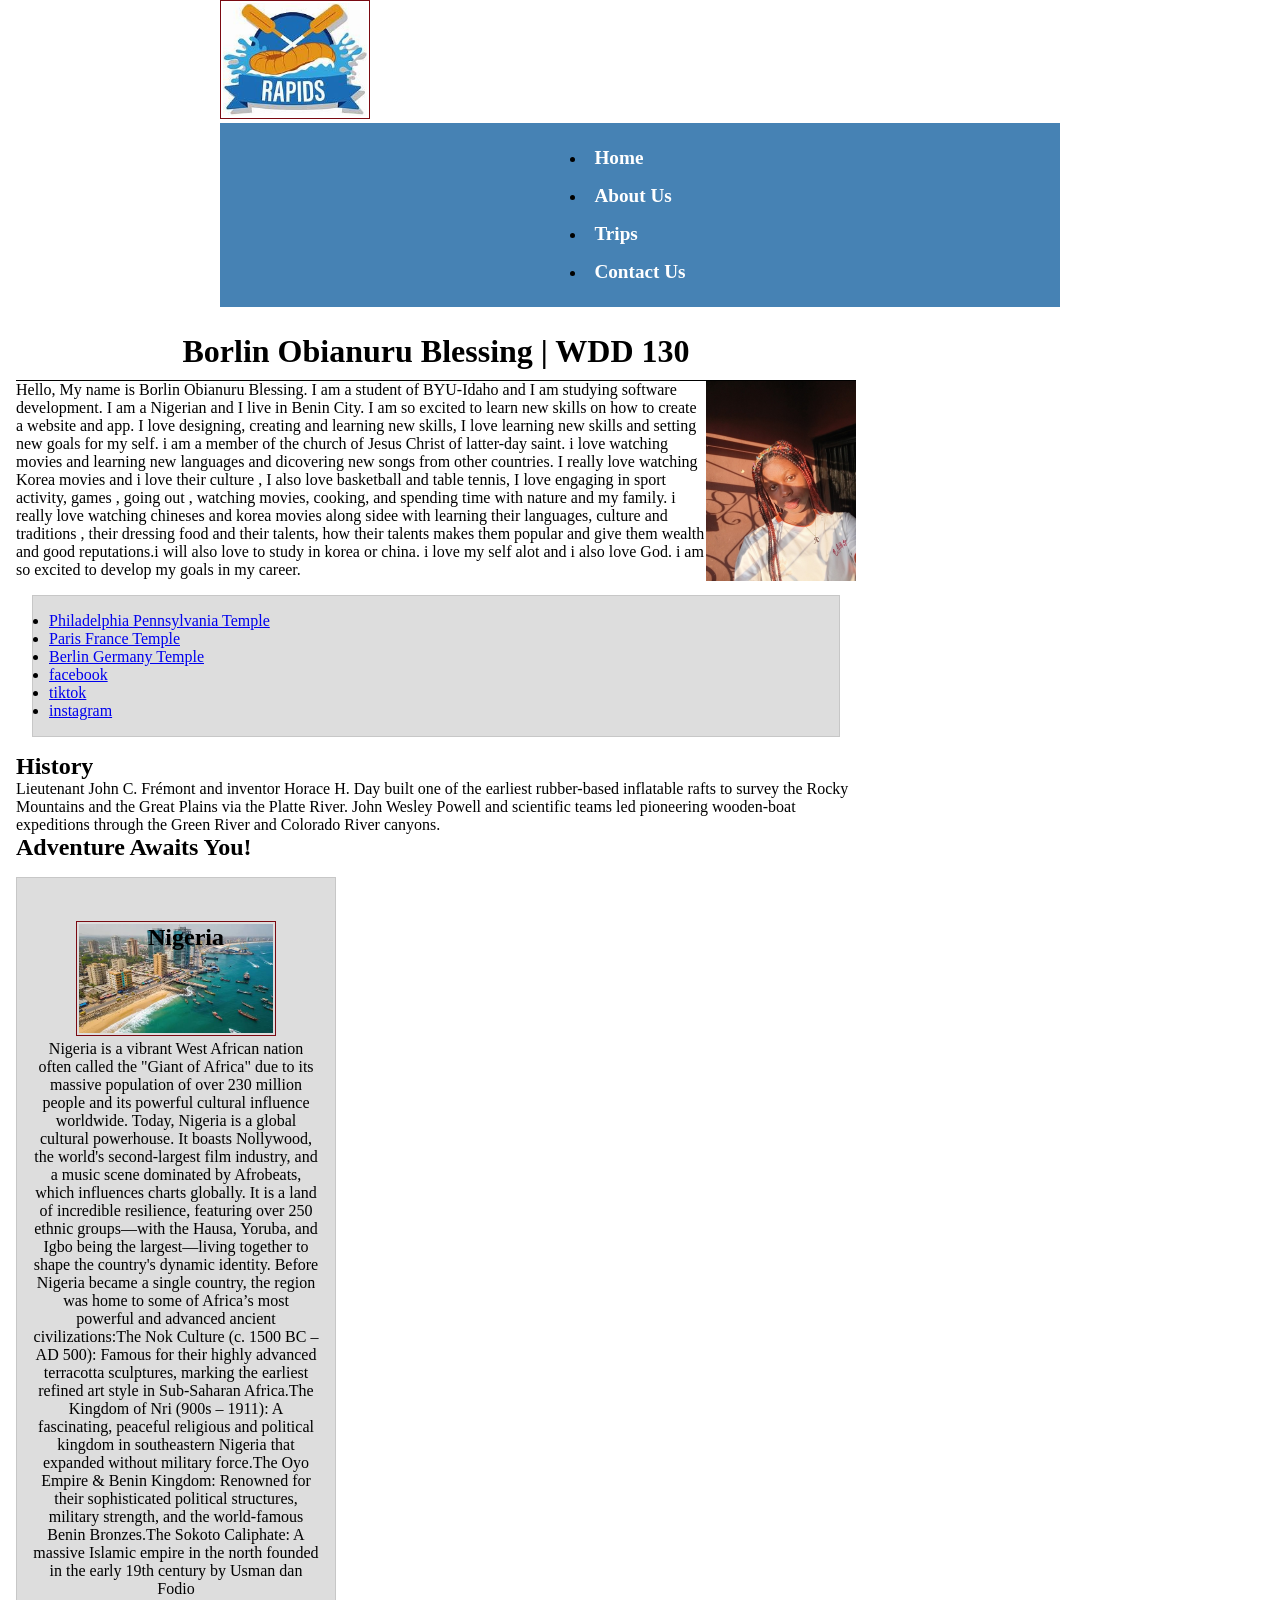
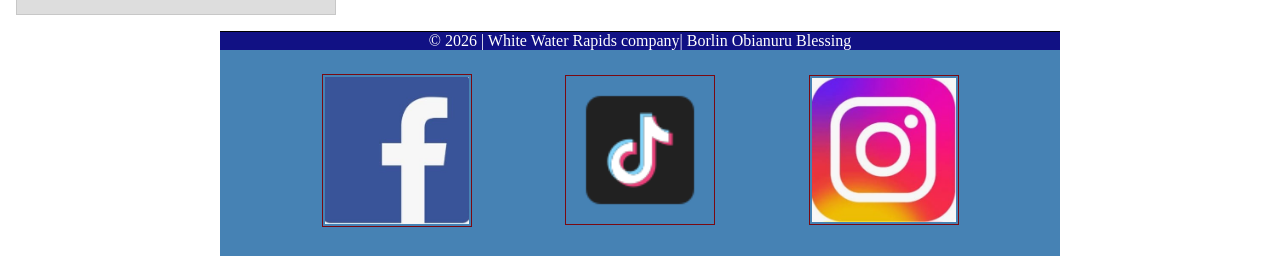
<file: index.html>
<!DOCTYPE html>
<html lang="en-US">

<head>
    <meta charset="UTF-8">
    <meta name="viewport" content="width=device-width,initial-scale=1.0">
    <meta name="description"
      content="We are ready to make your day fun and exciting as we play together too have unforgetable memeories of life.">
    <meta name="author" content="Borlin Obianuru Blessing">
    <title> About Us | White Water Rapids </title>
    <link rel="stylesheet" href="styles/styles.css">
</head>

<body>
    <header>
        <img src="wwr/images/logo.png" alt="White water rafting logo">
        <nav>
            <ul>

                <li><a href="index.html">Home</a></li>
                <li><a href="about.html">About Us</a></li>
                <li><a href="trips.html">Trips</a></li>
                <li><a href="contact.html">Contact Us</a></li>
            </ul>

        </nav>
    </header>

    <main>
        <h1 class="name"> Borlin Obianuru Blessing | WDD 130 </h1>
        <img src="week01/images/profile.png" alt="Hello, my name is Borlin Obianuru Blessing"
          width="200">
        <p>

            Hello, My name is Borlin Obianuru Blessing. I am a student of BYU-Idaho and I am
            studying
            software development. I am a Nigerian and I live in Benin City.
            I am so excited to learn new skills on how to create a website and app. I
            love designing, creating and learning new skills, I love learning new skills
            and setting
            new goals for my self. i am a member of the church of Jesus Christ of
            latter-day saint.
            i love watching movies and learning new languages and dicovering new songs from other
            countries. I really love watching Korea movies and i love their culture , I also love
            basketball and table tennis, I love engaging in sport activity, games , going out ,
            watching movies, cooking, and spending time with nature and my family.
            i really love watching chineses and korea movies along sidee with learning their
            languages, culture and traditions , their dressing
            food and their talents, how their talents makes them popular and give them
            wealth and
            good reputations.i will also love
            to study in korea or china. i love my self alot and i also love God. i am so excited to
            develop my goals in my career.
        </p>

        <ul class="box">
            <li><a href="https://www.churchofjesuschrist.org/temples/details/philadelphia-pennsylvania-temple"
                  target="_blank" rel="noopener">Philadelphia Pennsylvania Temple</a></li>
            <li><a href="https://www.churchofjesuschrist.org/temples/details/paris-france-temple"
                  target="_blank" rel="noopener">Paris France Temple</a></li>
            <li><a href="https://www.churchofjesuschrist.org/temples/details/berlin-germany-temple"
                  target="_blank" rel="noopener">Berlin Germany Temple</a></li>
            <li><a href="https://www.facebook.com/share/1LGjzkQ7Kg/" target="_blank"
                  rel="noopener">facebook</a></li>
            <li><a href="https://www.tiktok.com/@real_blexxy?_r=1&_t=ZS-9A5VB0BOh9g" target="_blank"
                  rel="noopener"> tiktok</a></li>
            <li><a href="https://www.instagram.com/real.blexxy?stkn=bHQwc2FraGtvbHV5"
                  target="_blank" rel="noopener"> instagram</a></li>

        </ul>
        <section>
            <h2> History </h2>
            <p>
                Lieutenant John C. Frémont and inventor Horace H. Day built one of the earliest
                rubber-based
                inflatable rafts to survey the Rocky Mountains and the Great Plains via the Platte
                River.
                John Wesley Powell and scientific teams led pioneering wooden-boat expeditions
                through the Green
                River and Colorado River canyons.
            </p>
        </section>
        <section>
            <h2>Adventure Awaits You!</h2>
        </section>

    </main>
    <aside class="box">

        <h2>Nigeria</h2>
        <img src="images/nigeria.jpg" alt="Nigeria landscape">
        <p>
            Nigeria is a vibrant West African nation often called the "Giant of Africa" due to its
            massive
            population of over 230 million people and its powerful cultural influence worldwide.
            Today, Nigeria is a global cultural powerhouse. It boasts Nollywood, the world's
            second-largest film
            industry, and a music scene dominated by Afrobeats, which influences charts globally. It
            is a land
            of incredible resilience, featuring over 250 ethnic groups—with the Hausa, Yoruba, and
            Igbo being
            the largest—living together to shape the country's dynamic identity.
            Before Nigeria became a single country, the region was home to some of Africa’s most
            powerful and
            advanced ancient civilizations:The Nok Culture (c. 1500 BC – AD 500): Famous for their
            highly
            advanced terracotta sculptures, marking the earliest refined art style in Sub-Saharan
            Africa.The
            Kingdom of Nri (900s – 1911): A fascinating, peaceful religious and political kingdom in
            southeastern Nigeria that expanded without military force.The Oyo Empire & Benin
            Kingdom: Renowned
            for their sophisticated political structures, military strength, and the world-famous
            Benin
            Bronzes.The Sokoto Caliphate: A massive Islamic empire in the north founded in the early
            19th
            century by Usman dan Fodio
        </p>
    </aside>


    <footer>

        <p>&copy; 2026 | White Water Rapids company| Borlin Obianuru Blessing

        </p>
        <nav class="socialmedia">
            <a href="https://www.facebook.com/share/1LGjzkQ7Kg/">
                <img src="wwr/images/facebook.jpg" alt="Facebook logo">
            </a>
            <a href="https://www.tiktok.com/@real_blexxy?_r=1&_t=ZS-9A5VB0BOh9g">
                <img src="wwr/images/tiktok.jpg" alt="tiktok logo">
            </a>
            <a href="https://www.instagram.com/real.blexxy?stkn=bHQwc2FraGtvbHV5">
                <img src="wwr/images/instagram.jpg" alt="Instagram logo">
            </a>
        </nav>
    </footer>


</body>

</html>
</file>
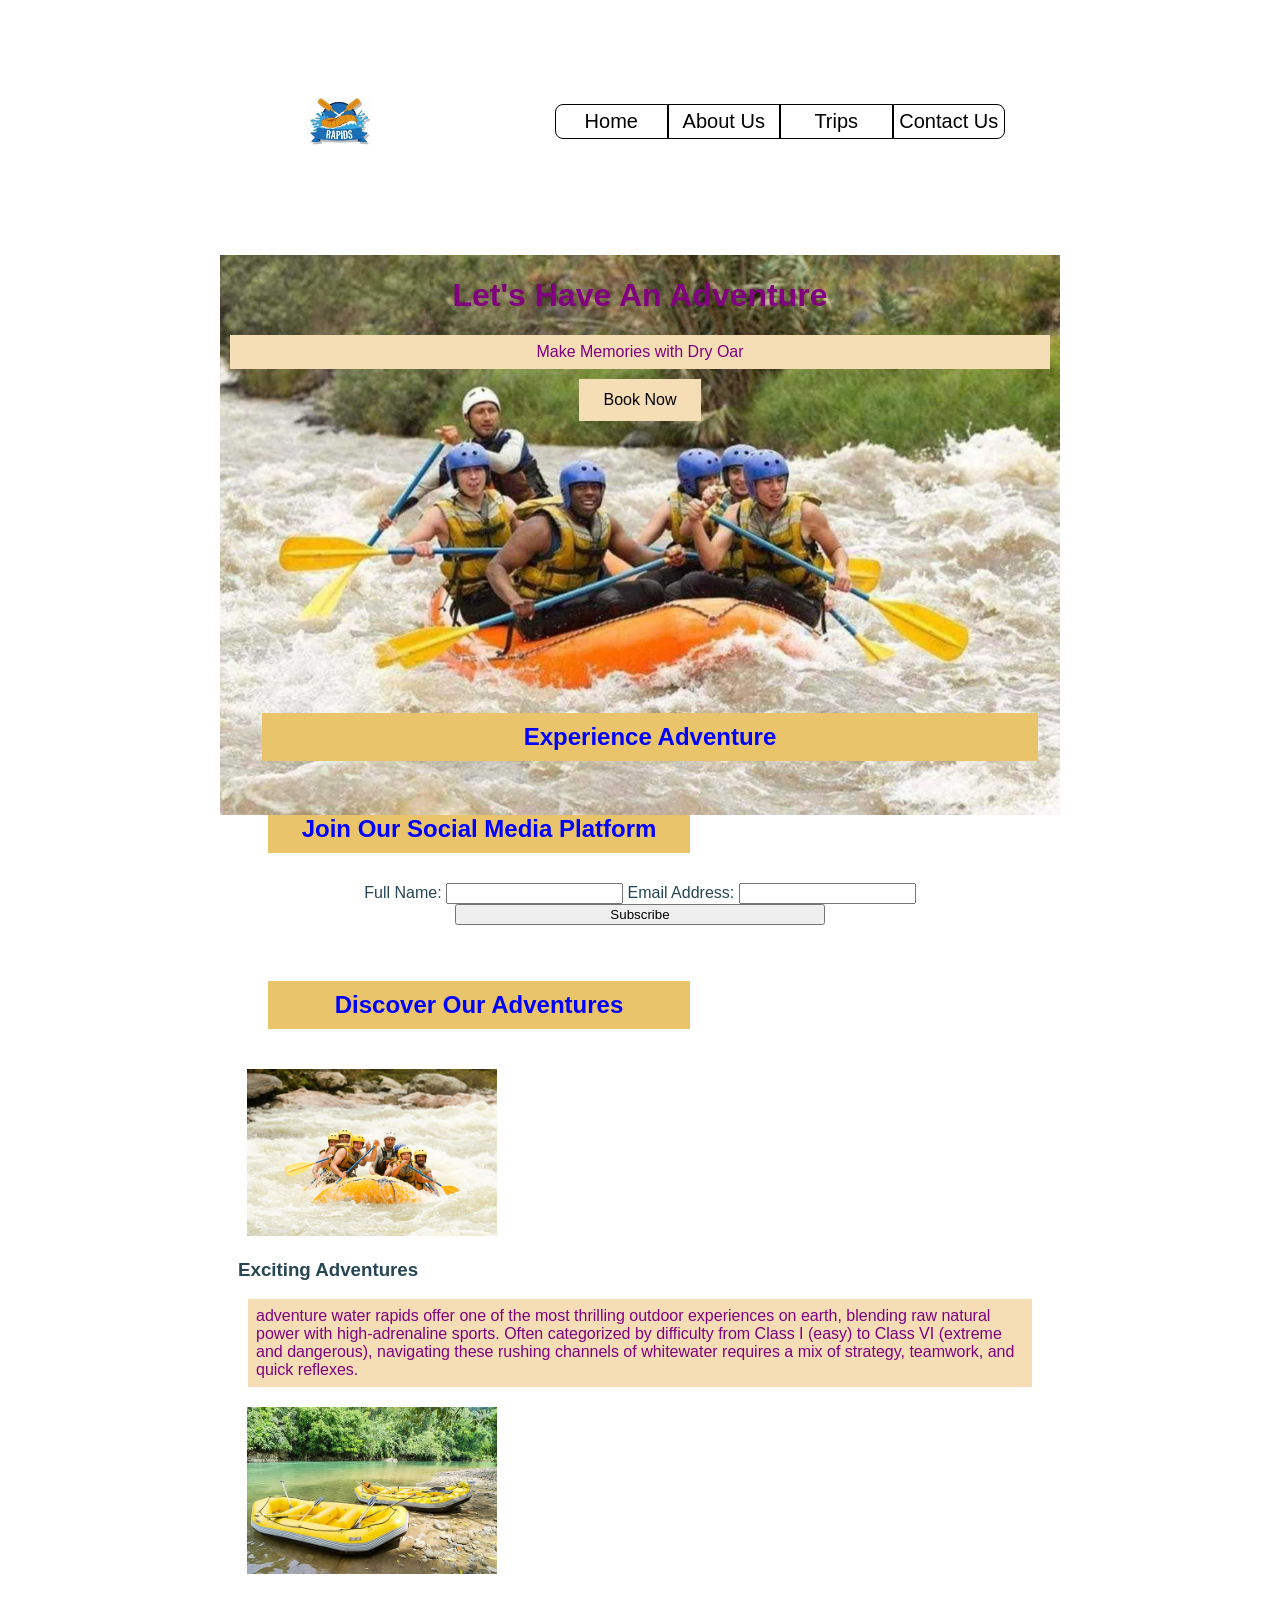
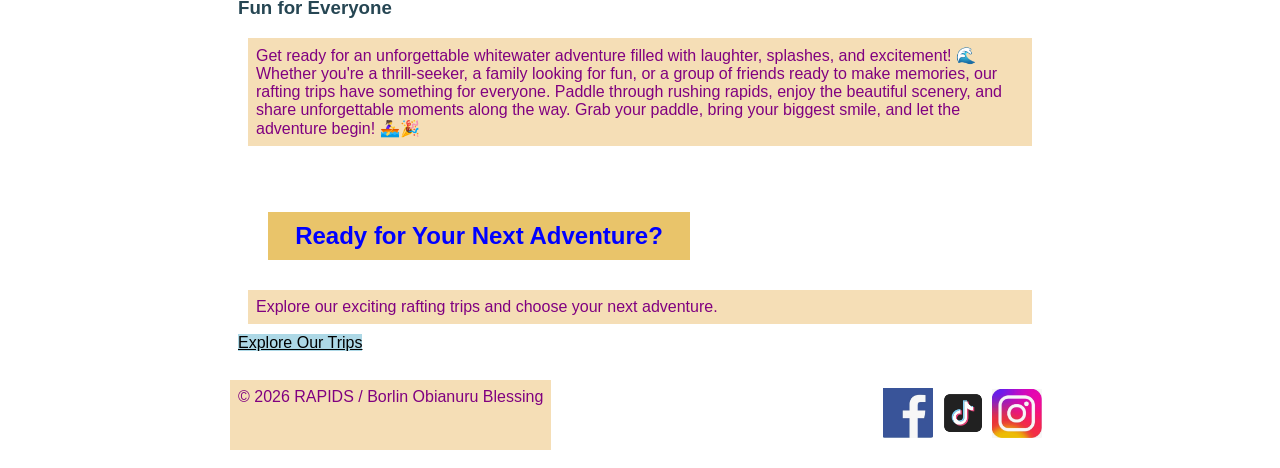
<file: wwr/index.html>
<!DOCTYPE html>
<html lang="en">

<head>
    <meta charset="UTF-8">
    <meta name="viewport" content="width=device-width, initial-scale=1.0">
    <meta name="description" content="Enjoy exciting white water rafting adventures with us.">
    <title>Home | White Water Rafting Home Page</title>
    <link rel="stylesheet" href="styles/rafting.css">
</head>

<body>
    <header>
        <img src="images/logo.png" alt=" hero logo">
        <nav>
            <ul>
                <li><a href="index.html">Home</a></li>
                <li><a href="about.html">About Us</a></li>
                <li><a href="trips.html">Trips</a></li>
                <li><a href="contact.html">Contact Us</a></li>
            </ul>
        </nav>
    </header>
    <main>
        <div class="hero">
            <img src="images/hero1.jpeg" alt="adventure waterscape">
            <div class="hero-text">
                <h1>Let's Have An Adventure</h1>
                <p>Make Memories with Dry Oar</p>
                <a href="trips.html" class="button">Book Now</a>
                <h2>Experience Adventure</h2>
            </div>
        </div>
        <section class="newsletter">
            <h2>Join Our Social Media Platform</h2>
            <form>
                <label for="name">Full Name:</label>
                <input type="text" id="name" name="name" required>
                <label for="email">Email Address:</label>
                <input type="email" id="email" name="email" required>
                <button type="submit">Subscribe</button>
            </form>
        </section>
        <section class="adventure">
            <h2>Discover Our Adventures</h2>
            <div class="grid">
                <div>
                    <img src="images/picture2.jpeg" alt="rapids">
                    <h3>Exciting Adventures</h3>
                    <p>adventure water rapids offer one of the most thrilling outdoor experiences on
                        earth, blending raw
                        natural power with high-adrenaline sports. Often categorized by difficulty
                        from Class I (easy) to
                        Class VI (extreme and dangerous), navigating these rushing channels of
                        whitewater requires a mix of
                        strategy, teamwork, and quick reflexes.</p>
                </div>
                <div>
                    <img src="images/picture3.jpeg" al="rafting boat">
                    <h3>Fun for Everyone</h3>
                    <p>Get ready for an unforgettable whitewater adventure filled with laughter,
                        splashes, and excitement!
                        🌊 Whether you're a thrill-seeker, a family looking for fun, or a group of
                        friends ready to make
                        memories, our rafting trips have something for everyone. Paddle through
                        rushing rapids, enjoy the
                        beautiful scenery, and share unforgettable moments along the way. Grab your
                        paddle, bring your
                        biggest smile, and let the adventure begin! 🚣‍♀️🎉</p>
                </div>
            </div>
        </section>
        <section class="trips">
            <h2>Ready for Your Next Adventure?</h2>
            <p>Explore our exciting rafting trips and choose your next adventure.</p>
            <a href="trips.html">Explore Our Trips</a>
        </section>
    </main>
    <footer>
        <p>&copy; 2026 RAPIDS / Borlin Obianuru Blessing</p>
        <nav class="socialmedia">
            <a href="https://www.facebook.com/share/1LGjzkQ7Kg/">
                <img src="images/facebook.jpg" alt="Facebook logo ">
            </a>
            <a href="https://www.tiktok.com/@real_blexxy?_r=1&_t=ZS-9A5VB0BOh9g">
                <img src="images/tiktok.jpg" alt="Tiktok logo">
            </a>
            <a href="https://www.instagram.com/real.blexxy?stkn=bHQwc2FraGtvbHV5">
                <img src="images/instagram.jpg" alt="Instagram logo">
            </a>
        </nav>
    </footer>
</body>

</html>
</file>
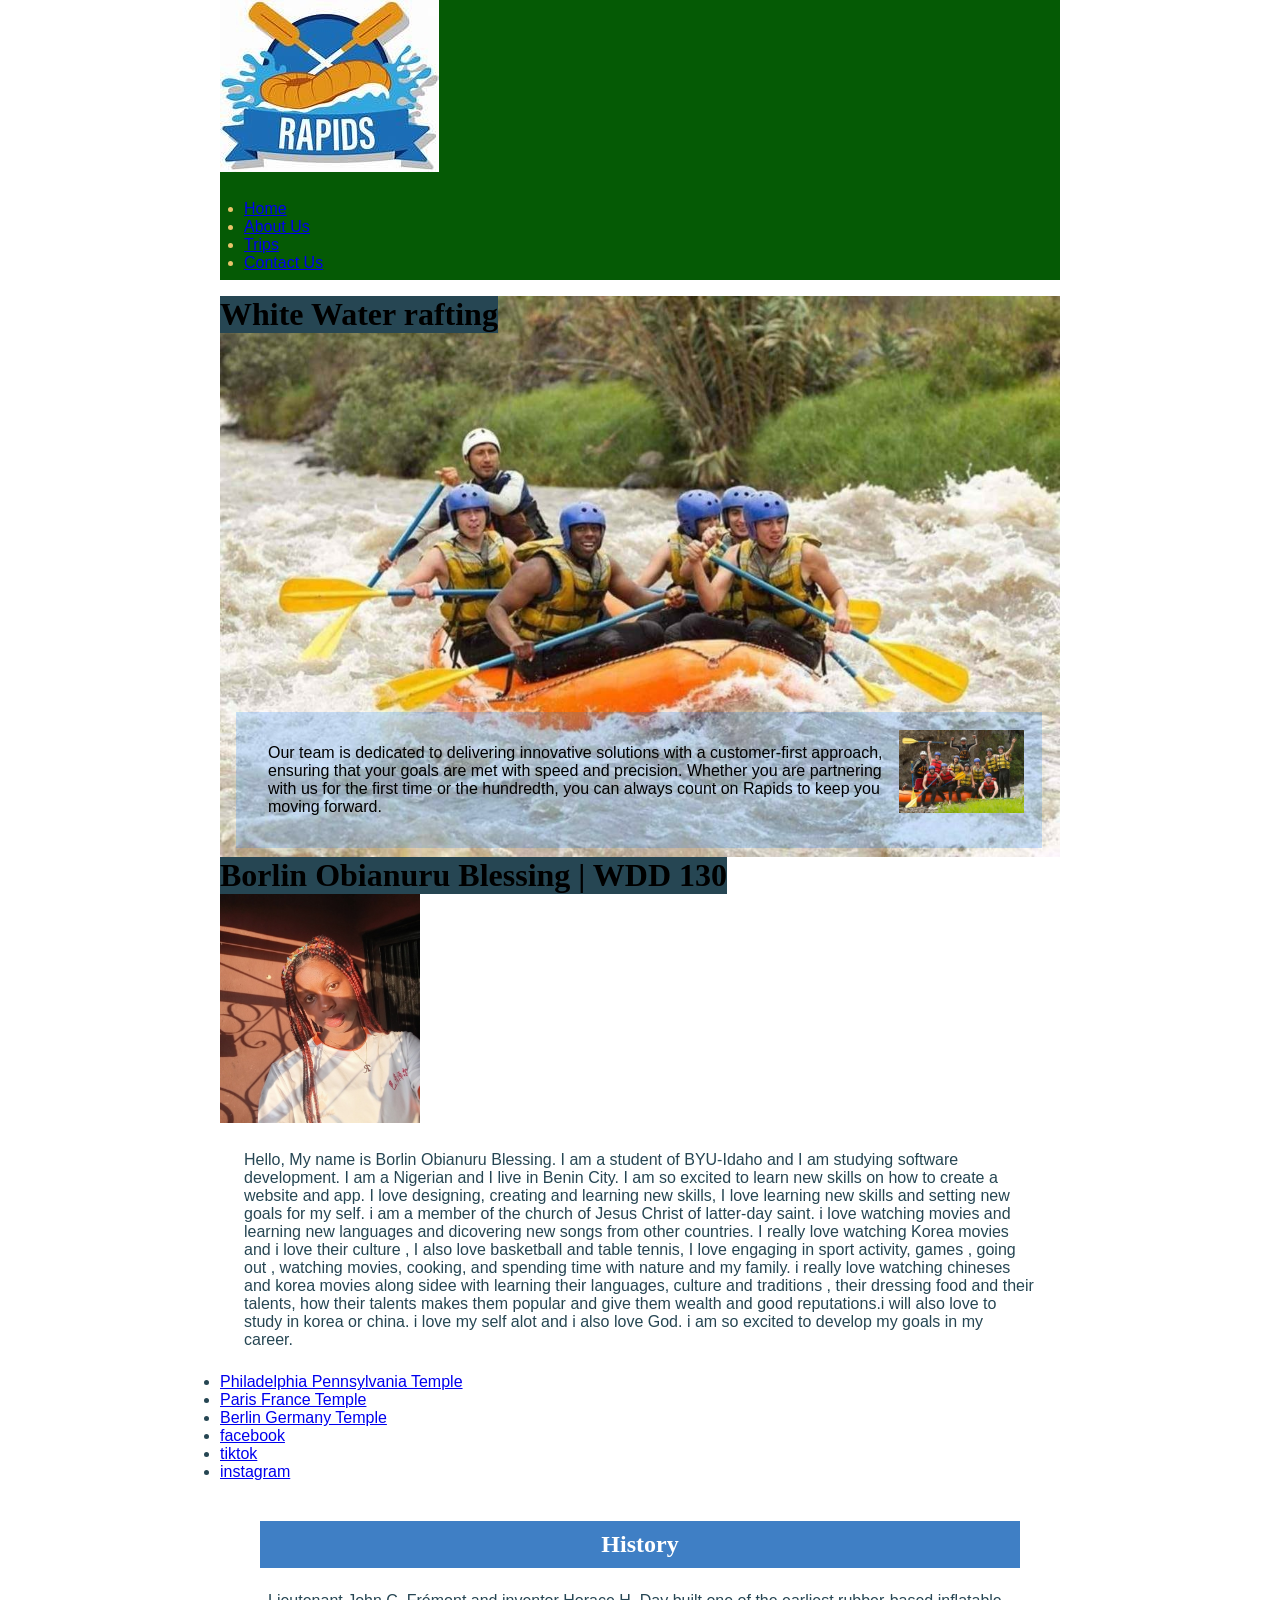
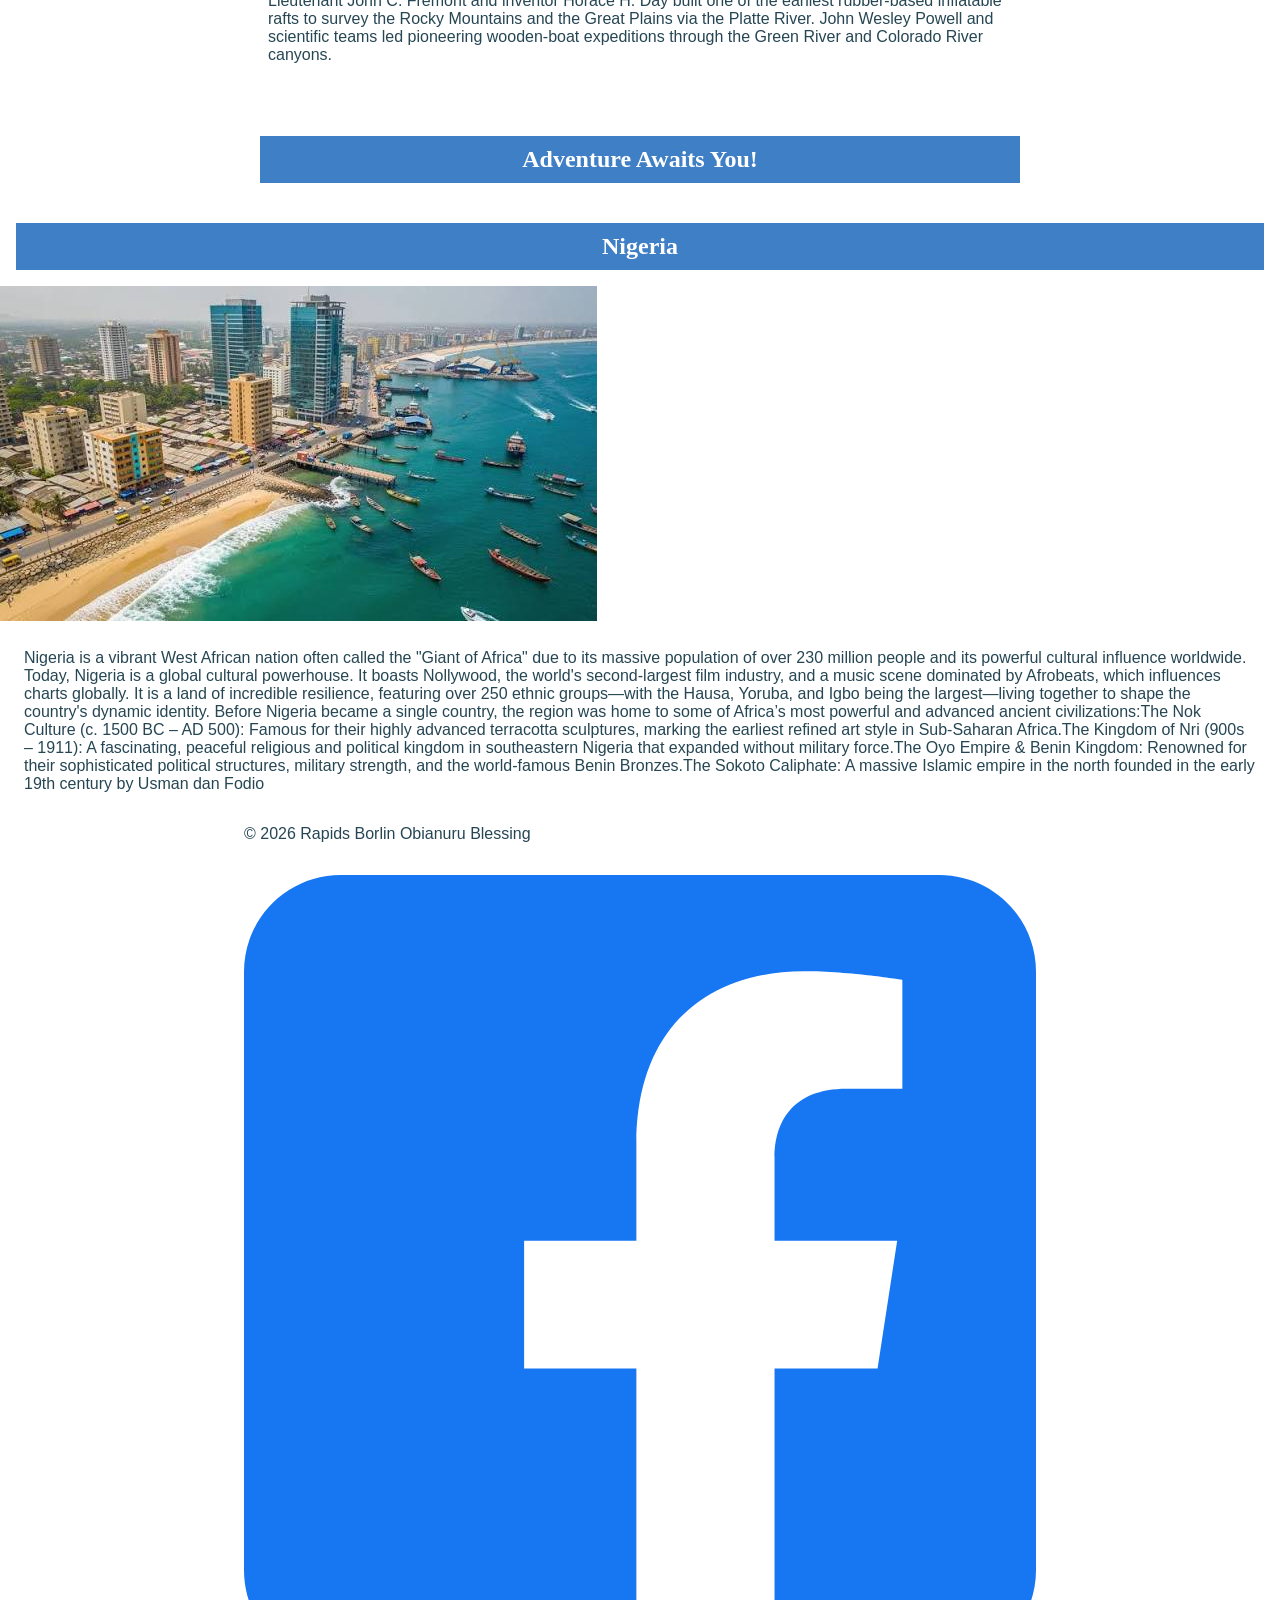
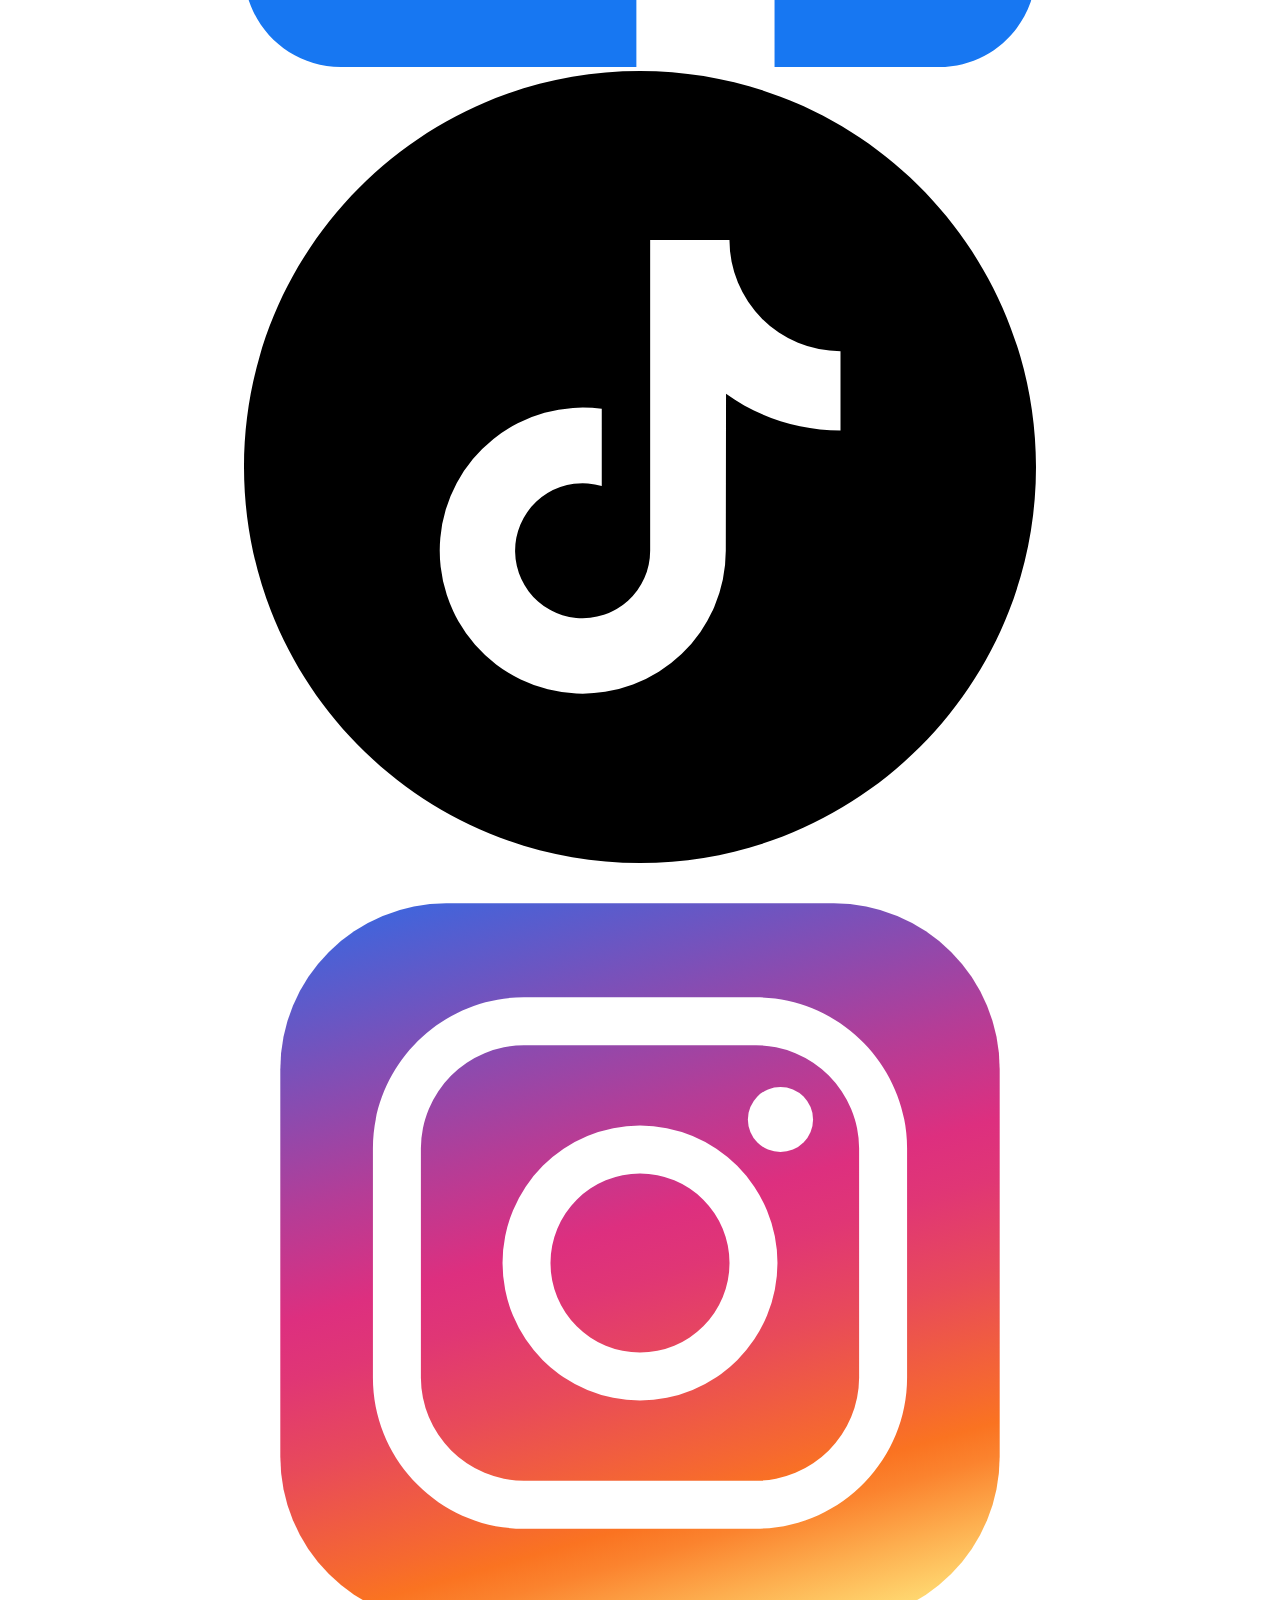
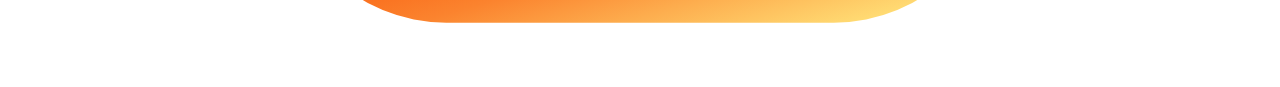
<file: about.html>
<!DOCTYPE html>
<html lang="en-US">

<head>
    <meta charset="UTF-8">
    <meta name="viewport" content="width=device-width,initial-scale=1.0">
    <meta name="description" content="Learn about our white water rafting company, our history.">
    <meta name="author" content="Borlin Obianuru Blessing">
    <title> About Us | Rapids </title>
    <link rel="stylesheet" href="styles/rafting.css">
</head>

<body>
    <header>
        <img src="wwr/images/logo.png" alt="White water rafting logo">
        <nav>
            <ul>
                <li><a href="index.html">Home</a></li>
                <li><a href="about.html">About Us</a></li>
                <li><a href="trips.html">Trips</a></li>
                <li><a href="contact.html">Contact Us</a></li>
            </ul>
        </nav>
    </header>

    <main>
        <div class="hero">
            <img src="wwr/images/hero1.jpg" alt="People white water rafting">
            <h1> White Water rafting </h1>
            <article>
                <img src="wwr/images/adventures2.jpg" alt="adventure waterscape">
                <p>
                    Our team is dedicated to delivering innovative solutions with a customer-first
                    approach, ensuring
                    that your goals are met with speed and precision. Whether you are partnering
                    with us for the first
                    time or the hundredth, you can always count on Rapids to keep you moving
                    forward.
                </p>
            </article>
        </div>
        <h1 class="name"> Borlin Obianuru Blessing | WDD 130 </h1>
        <img src="week01/images/profile.png" alt="Hello, my name is Borlin Obianuru Blessing"
          width="200">
        <p>

            Hello, My name is Borlin Obianuru Blessing. I am a student of BYU-Idaho and I am
            studying
            software development. I am a Nigerian and I live in Benin City.
            I am so excited to learn new skills on how to create a website and app. I
            love designing, creating and learning new skills, I love learning new skills
            and setting
            new goals for my self. i am a member of the church of Jesus Christ of
            latter-day saint.
            i love watching movies and learning new languages and dicovering new songs from other
            countries. I really love watching Korea movies and i love their culture , I also love
            basketball and table tennis, I love engaging in sport activity, games , going out ,
            watching movies, cooking, and spending time with nature and my family.
            i really love watching chineses and korea movies along sidee with learning their
            languages, culture and traditions , their dressing
            food and their talents, how their talents makes them popular and give them
            wealth and
            good reputations.i will also love
            to study in korea or china. i love my self alot and i also love God. i am so excited to
            develop my goals in my career.
        </p>

        <ul class="box">
            <li><a href="https://www.churchofjesuschrist.org/temples/details/philadelphia-pennsylvania-temple"
                  target="_blank" rel="noopener">Philadelphia Pennsylvania Temple</a></li>
            <li><a href="https://www.churchofjesuschrist.org/temples/details/paris-france-temple"
                  target="_blank" rel="noopener">Paris France Temple</a></li>
            <li><a href="https://www.churchofjesuschrist.org/temples/details/berlin-germany-temple"
                  target="_blank" rel="noopener">Berlin Germany Temple</a></li>
            <li><a href="https://www.facebook.com/share/1LGjzkQ7Kg/" target="_blank"
                  rel="noopener">facebook</a></li>
            <li><a href="https://www.tiktok.com/@real_blexxy?_r=1&_t=ZS-9A5VB0BOh9g" target="_blank"
                  rel="noopener"> tiktok</a></li>
            <li><a href="https://www.instagram.com/real.blexxy?stkn=bHQwc2FraGtvbHV5"
                  target="_blank" rel="noopener"> instagram</a></li>

        </ul>
        <section>
            <h2> History </h2>
            <p>
                Lieutenant John C. Frémont and inventor Horace H. Day built one of the earliest
                rubber-based
                inflatable rafts to survey the Rocky Mountains and the Great Plains via the Platte
                River.
                John Wesley Powell and scientific teams led pioneering wooden-boat expeditions
                through the Green
                River and Colorado River canyons.
            </p>
        </section>
        <section>
            <h2>Adventure Awaits You!</h2>
        </section>

    </main>
    <aside class="box">

        <h2>Nigeria</h2>
        <img src="images/nigeria.jpg" alt="Nigeria landscape">
        <p>
            Nigeria is a vibrant West African nation often called the "Giant of Africa" due to its
            massive
            population of over 230 million people and its powerful cultural influence worldwide.
            Today, Nigeria is a global cultural powerhouse. It boasts Nollywood, the world's
            second-largest film
            industry, and a music scene dominated by Afrobeats, which influences charts globally. It
            is a land
            of incredible resilience, featuring over 250 ethnic groups—with the Hausa, Yoruba, and
            Igbo being
            the largest—living together to shape the country's dynamic identity.
            Before Nigeria became a single country, the region was home to some of Africa’s most
            powerful and
            advanced ancient civilizations:The Nok Culture (c. 1500 BC – AD 500): Famous for their
            highly
            advanced terracotta sculptures, marking the earliest refined art style in Sub-Saharan
            Africa.The
            Kingdom of Nri (900s – 1911): A fascinating, peaceful religious and political kingdom in
            southeastern Nigeria that expanded without military force.The Oyo Empire & Benin
            Kingdom: Renowned
            for their sophisticated political structures, military strength, and the world-famous
            Benin
            Bronzes.The Sokoto Caliphate: A massive Islamic empire in the north founded in the early
            19th
            century by Usman dan Fodio
        </p>
    </aside>


    <footer>

        <p>&copy; 2026 Rapids Borlin Obianuru Blessing

        </p>
        <nav class="socialmedia">
            <a href="https://www.facebook.com/share/1LGjzkQ7Kg/">
                <img src="wwr/images/facebook.svg" alt="Facebook logo">
            </a>
            <a href="https://www.tiktok.com/@real_blexxy?_r=1&_t=ZS-9A5VB0BOh9g">
                <img src="wwr/images/tiktok.svg" alt="tiktok logo">
            </a>
            <a href="https://www.instagram.com/real.blexxy?stkn=bHQwc2FraGtvbHV5">
                <img src="wwr/images/instagram.svg" alt="Instagram logo">
            </a>
        </nav>
    </footer>


</body>

</html>
</file>
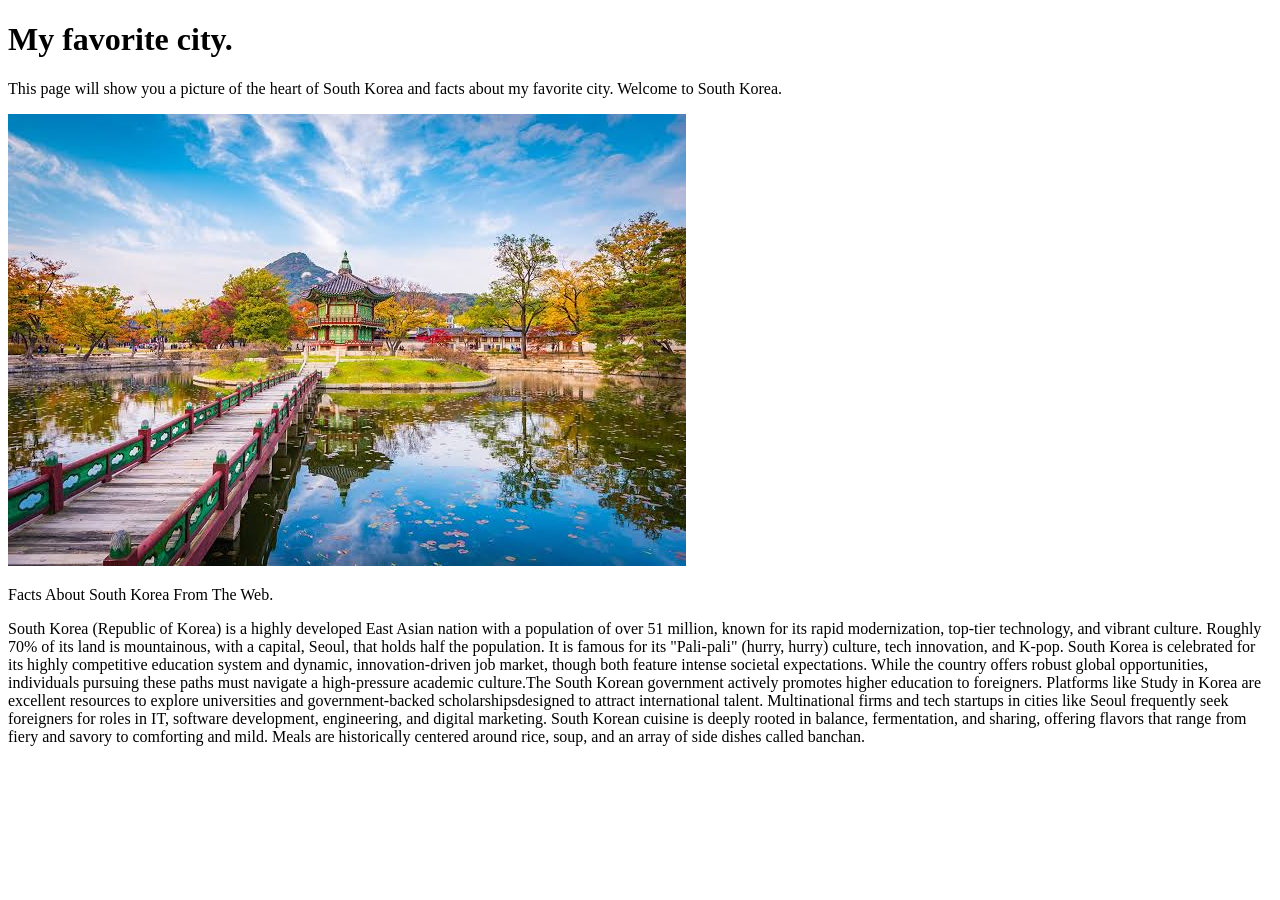
<file: week01/favorite-city.html>
<!DOCTYPE html>
<lang="en-US">

    <head>
        <meta charset="UTF-8">
        <meta name="viewport" content="width=device-width, initial-scale=1.0">
        <title> WDD 130 | My favourite city.</title>
    </head>

    </body>
    <h1>My favorite city.</h1>
    <p>This page will show you a picture of the heart of South Korea and facts about my favorite
        city.
        Welcome to South Korea. </p>

    <img src="images/my-favorite-city-image.jpg" alt=" The Heart of South Korea.">
    <p> Facts About South Korea From The Web. </p>
    <p> South Korea (Republic of Korea) is a highly developed East Asian nation with a
        population of
        over 51 million, known for its rapid modernization, top-tier technology, and vibrant
        culture.
        Roughly 70% of its land is mountainous, with a capital, Seoul, that holds half the
        population. It is famous
        for its "Pali-pali" (hurry, hurry) culture, tech innovation, and K-pop.
        South Korea is celebrated for its highly competitive education system and dynamic,
        innovation-driven job market, though both feature intense societal expectations. While the
        country offers robust global opportunities, individuals pursuing these paths must navigate a
        high-pressure
        academic culture.The South Korean government actively promotes higher education to
        foreigners. Platforms like Study in Korea are excellent resources to explore universities
        and government-backed scholarshipsdesigned
        to attract international talent. Multinational firms and tech startups in cities like Seoul
        frequently seek foreigners for roles in IT, software development, engineering, and digital
        marketing.
        South Korean cuisine is deeply rooted in balance, fermentation, and sharing, offering
        flavors that range from fiery and savory to comforting and mild. Meals are historically
        centered around
        rice, soup, and an array of side dishes called banchan.</p>

    </body>

    </html>
</file>
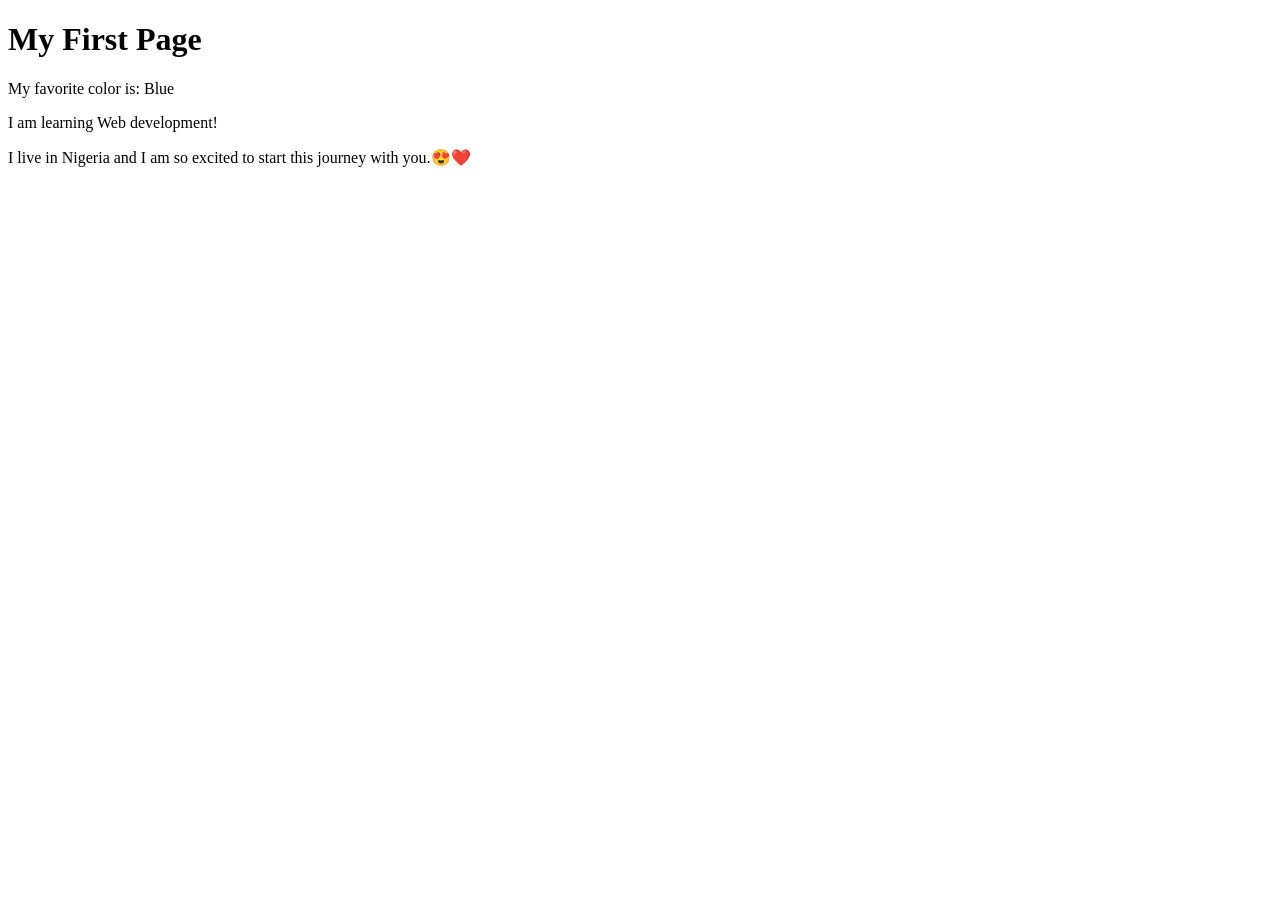
<file: week01/first-page.html>
<!DOCTYPE html>
<html lang="en">

<head>
    <meta charset="UTF-8">
    <meta name="viewport" content="width=device-width, initial-scale=1.0">
    <title>My First Page</title>
</head>

<body>
    <h1>My First Page</h1>
    <p>My favorite color is: Blue </p>
    <p> I am learning Web development!</p>
    <p> I live in Nigeria and I am so excited to start this journey with you.😍❤️</p>
</body>

</html>
</file>
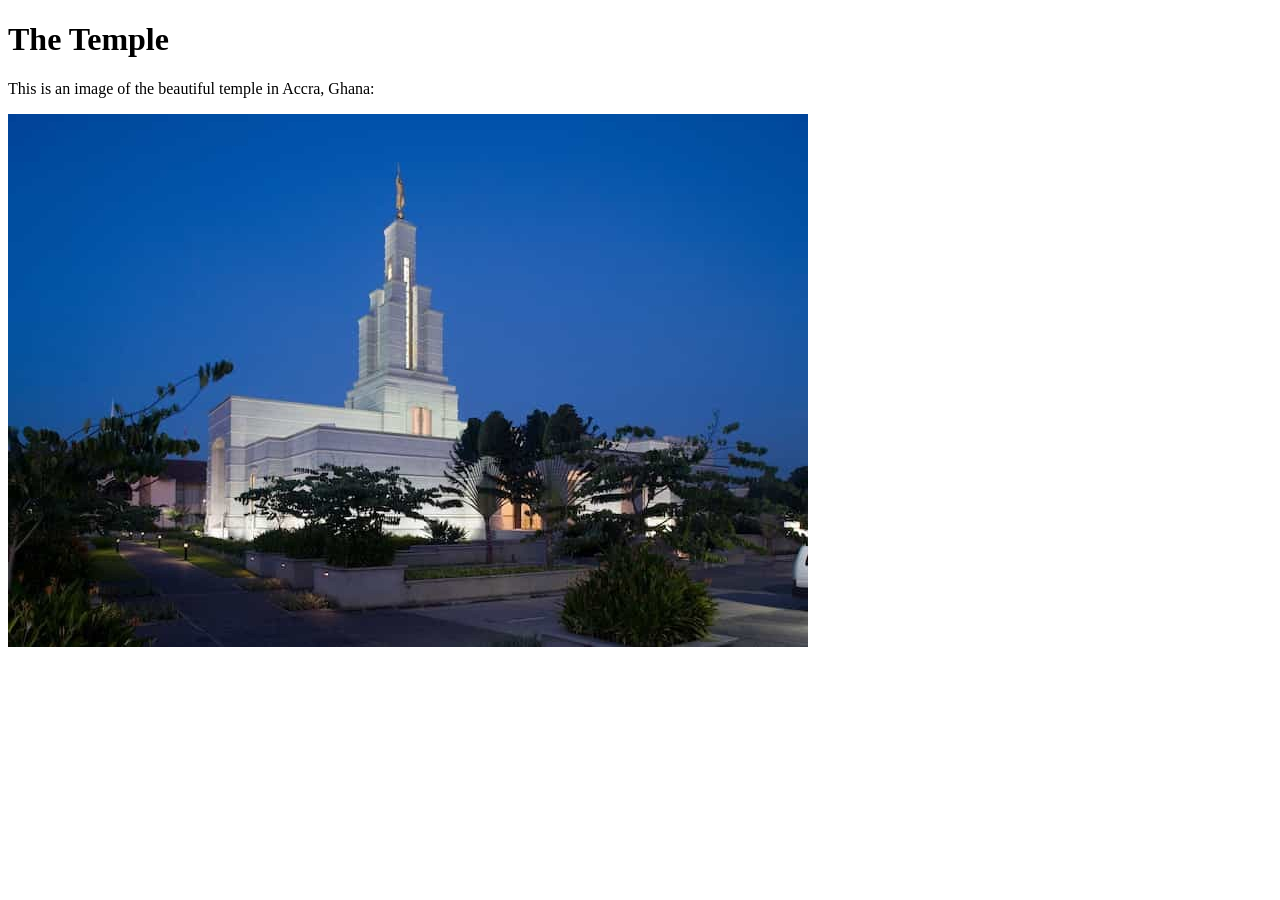
<file: week01/images.html>
<!DOCTYPE html>
<html lang="en">

<head>
    <meta charset="UTF-8">
    <meta name="viewport" content="width=device-width, initial-scale=1.0">
    <title>Temple Image</title>
</head>

<body>
    <h1>The Temple</h1>
    <p>This is an image of the beautiful temple in Accra, Ghana:</p>
    <img src="images/temple-small.jpeg" alt="The Accra Ghana Temple">

</body>

</html>
</file>
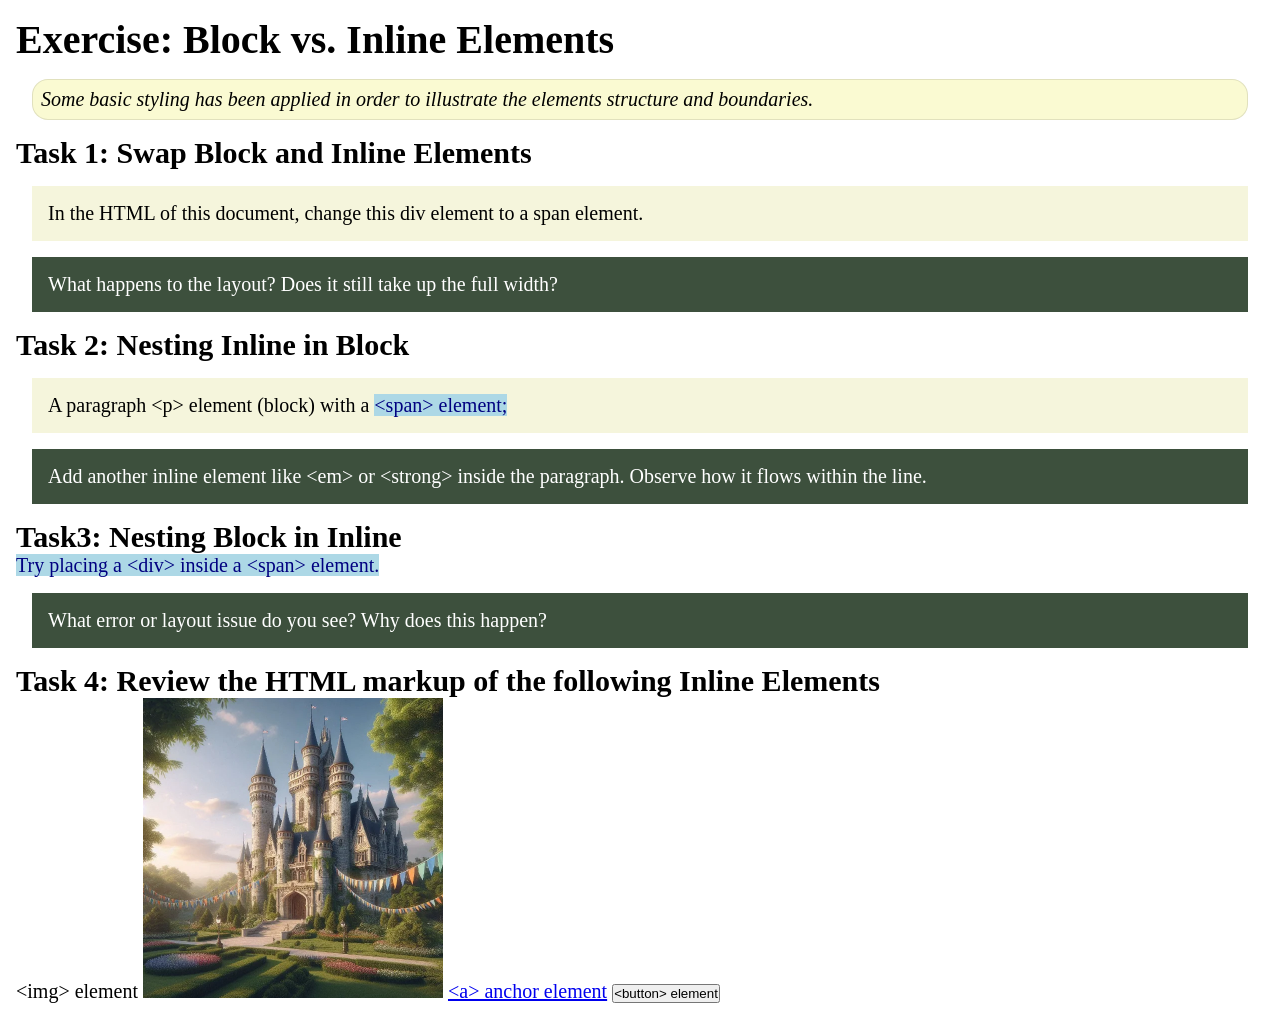
<file: week02/block-vs-inline.html>
<!DOCTYPE html>
<html lang="en">

<head>
    <meta charset="UTF-8">
    <meta name="viewport" content="width=device-width, initial-scale=1.0">
    <title>Exercise: Block vs. Inline Elements</title>
    <link rel="stylesheet" href="styles/block-vs-inline.css">
</head>

<body>
    <main>
        <h1>Exercise: Block vs. Inline Elements</h1>
        <p class="note">Some basic styling has been applied in order to illustrate the elements structure and
            boundaries.</p>

        <h2>Task 1: Swap Block and Inline Elements</h2>
        <div>In the HTML of this document, change this div element to a span element.</div>

        <p class="question">What happens to the layout? Does it still take up the full width?</p>

        <h2>Task 2: Nesting Inline in Block</h2>
        <p>A paragraph &lt;p&gt; element (block) with a <span>&lt;span&gt; element;</span></p>
        <p class="question">Add another inline element like &lt;em&gt; or &lt;strong&gt; inside the paragraph. Observe
            how it flows within the line.</p>

        <h2>Task3: Nesting Block in Inline</h2>
        <span>Try placing a &lt;div&gt; inside a &lt;span&gt; element.</span>
            <p class="question">What error or layout issue do you see? Why does this happen?</p>


            <h2>Task 4: Review the HTML markup of the following Inline Elements</h2>
        &lt;img&gt; element
        <img src="images/castle.webp" alt="placeholder image (images are inline)" width="300" height="300">
        <a href="https://churchofjesuschrist.org">&lt;a&gt; anchor element</a>
        <button type="button">&lt;button&gt; element</button>
    </main>
</body>

</html>
</file>
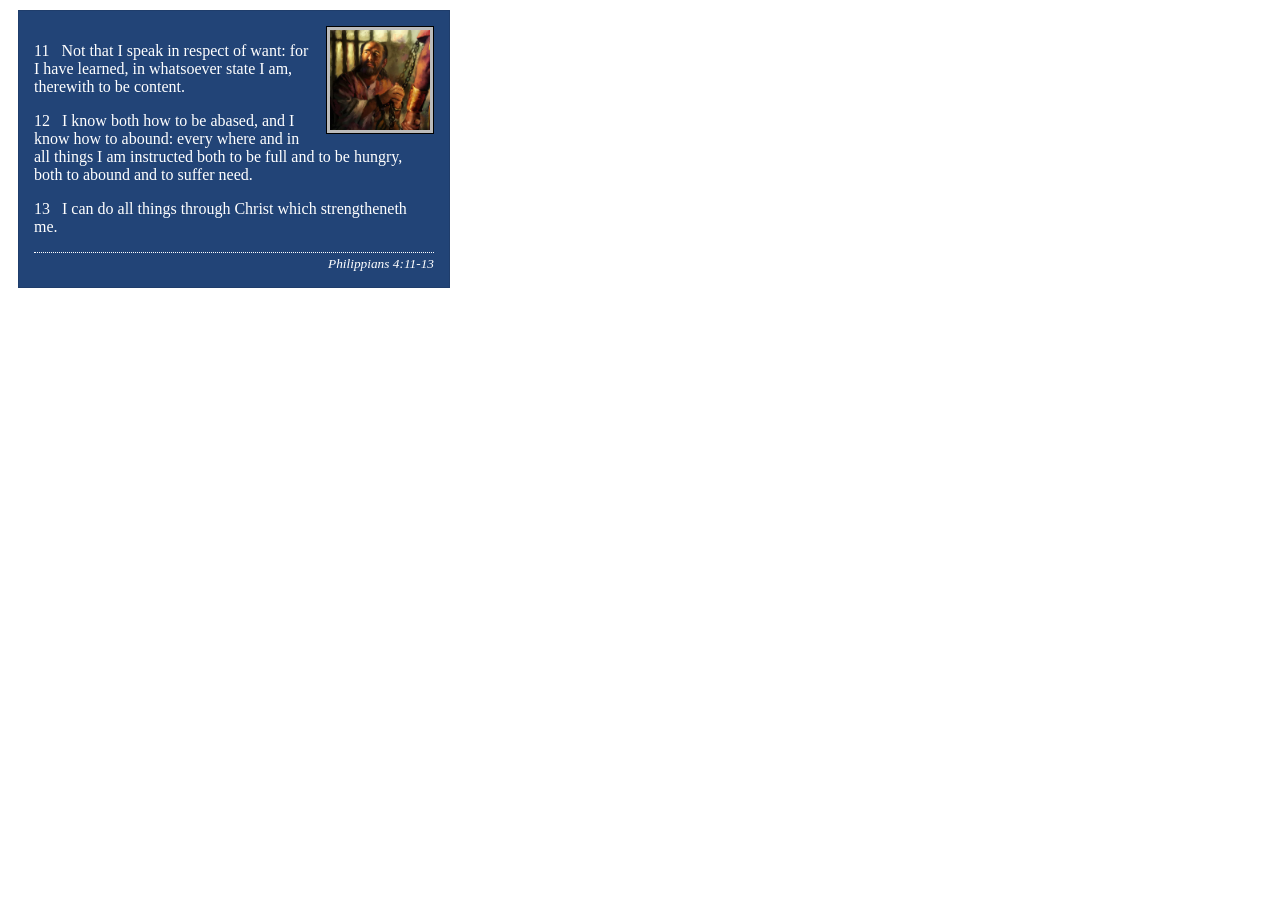
<file: week02/box-model-solution.html>
<!DOCTYPE html>
<html lang="en">
<head>
    <meta charset="UTF-8">
    <meta name="viewport" content="width=device-width, initial-scale=1.0">
    <title>Box Model Activity</title>
    <link rel="stylesheet" href="styles/box-model-solution.css">
</head>
<body>
    <main>
        <div class="callout">
            <img src="images/apostle-paul-imprisoned.webp" alt="Paul the Apostle - Imprisoned in Rome" width="200" height="200">
            <blockquote>
                <p>11 &nbsp; Not that I speak in respect of want: for I have learned, in whatsoever state I am, therewith to be content.</p>
                <p>12 &nbsp; I know both how to be abased, and I know how to abound: every where and in all things I am instructed both to be full and to be hungry, both to abound and to suffer need.</p>
                <p>13 &nbsp; I can do all things through Christ which strengtheneth me.</p>
            </blockquote>
            <cite>Philippians 4:11-13</cite>
        </div>
    </main>
</body>
</html>
</file>
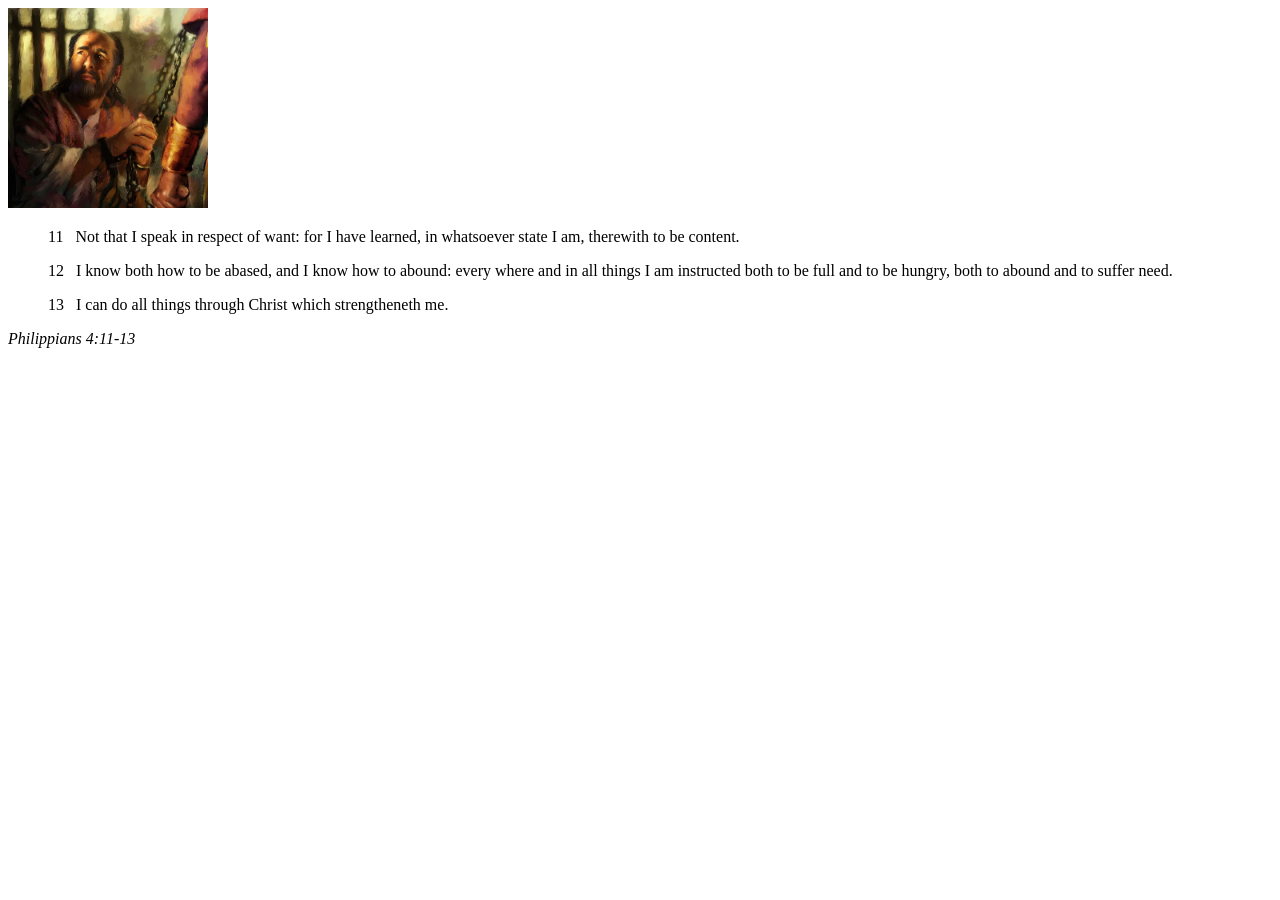
<file: week02/box-model.html>
<!DOCTYPE html>
<html lang="en">
<head>
    <meta charset="UTF-8">
    <meta name="viewport" content="width=device-width, initial-scale=1.0">
    <title>Box Model Activity</title>
</head>
<body>
    <main>
        <div class="callout">
            <img src="images/apostle-paul-imprisoned.webp" alt="Paul the Apostle - Imprisoned in Rome" width="200" height="200">
            <blockquote>
                <p>11 &nbsp; Not that I speak in respect of want: for I have learned, in whatsoever state I am, therewith to be content.</p>
                <p>12 &nbsp; I know both how to be abased, and I know how to abound: every where and in all things I am instructed both to be full and to be hungry, both to abound and to suffer need.</p>
                <p>13 &nbsp; I can do all things through Christ which strengtheneth me.</p>
            </blockquote>
            <cite>Philippians 4:11-13</cite>
        </div>
    </main>
</body>
</html>
</file>
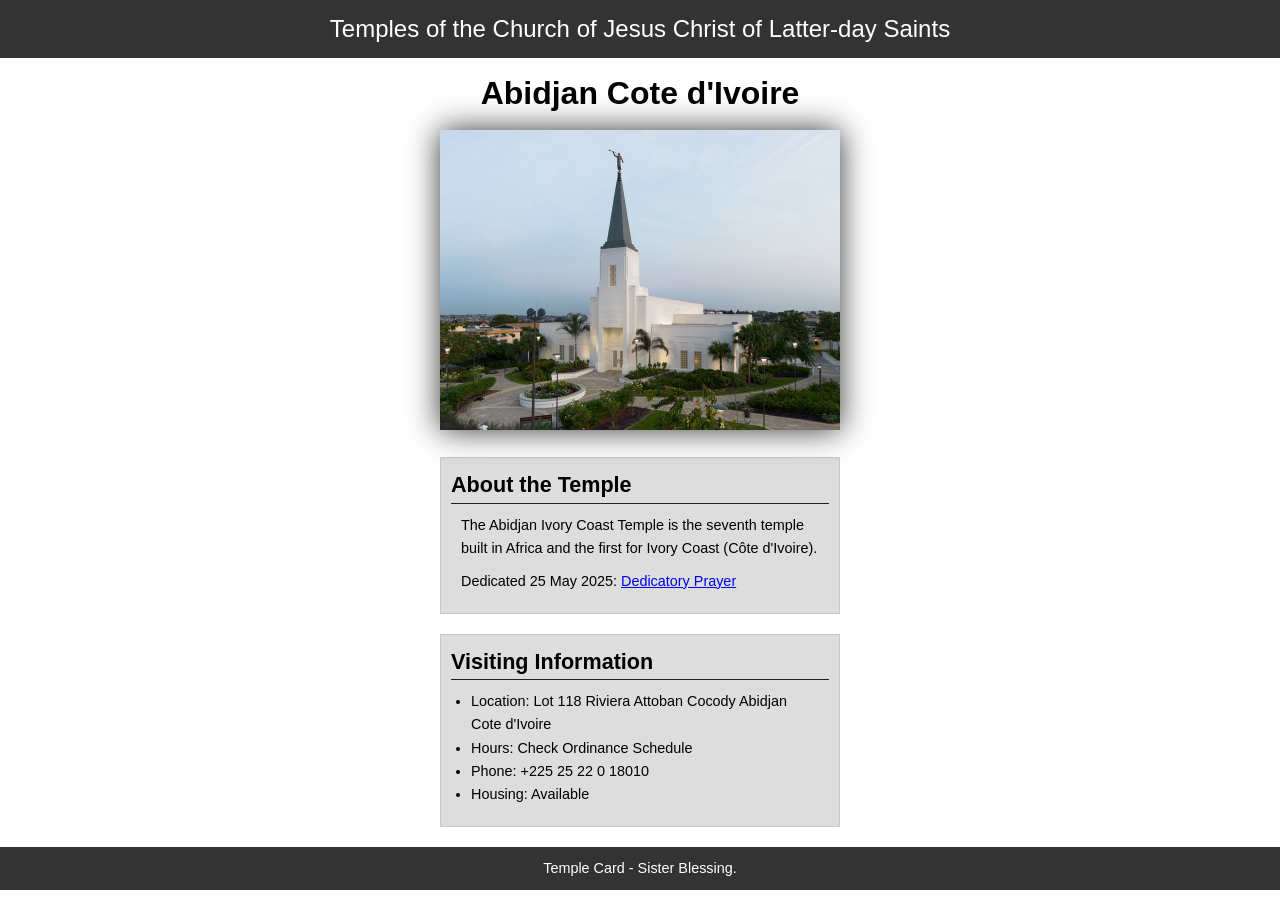
<file: week02/temple.html>
<!DOCTYPE html>
<html lang="en">

<head>
    <meta charset="UTF-8">
    <meta name="viewport" content="width=device-width, initial-scale=1.0">
    <title>Temple Card - Abidjan Cote d'Ivoire</title>
    <link rel="stylesheet" href="styles/temple.css">
</head>

<body>
    <header>
        <p>Temples of the Church of Jesus Christ of Latter-day Saints</p>
    </header>
    <main>
        <h1>Abidjan Cote d'Ivoire</h1>
        <picture>
            <img src="images/abidjan-ivory-coast.jpeg" alt="Abidjan Cote d'Ivoire Temple">
        </picture>
        <section>
            <h2>About the Temple</h2>
            <p>The Abidjan Ivory Coast Temple is the seventh temple built in Africa and the first
                for Ivory Coast (Côte
                d'Ivoire).</p>
            <p>Dedicated 25 May 2025: <a
                  href="https://www.churchofjesuschrist.org/temples/dedicatory-prayer/abidjan-ivory-coast-temple/2025-05-25?lang=eng"
                  target="_blank" rel="noopener noreferrer">Dedicatory Prayer</a></p>
        </section>
        <section>
            <h2>Visiting Information</h2>
            <ul>
                <li>Location: Lot 118 Riviera Attoban Cocody Abidjan Cote d'Ivoire</li>
                <li>Hours: Check Ordinance Schedule</li>
                <li>Phone: +225 25 22 0 18010</li>
                <li>Housing: Available</li>
            </ul>
        </section>
    </main>
    <footer>
        <p>Temple Card - Sister Blessing.</p>
    </footer>
</body>

</html>
</file>
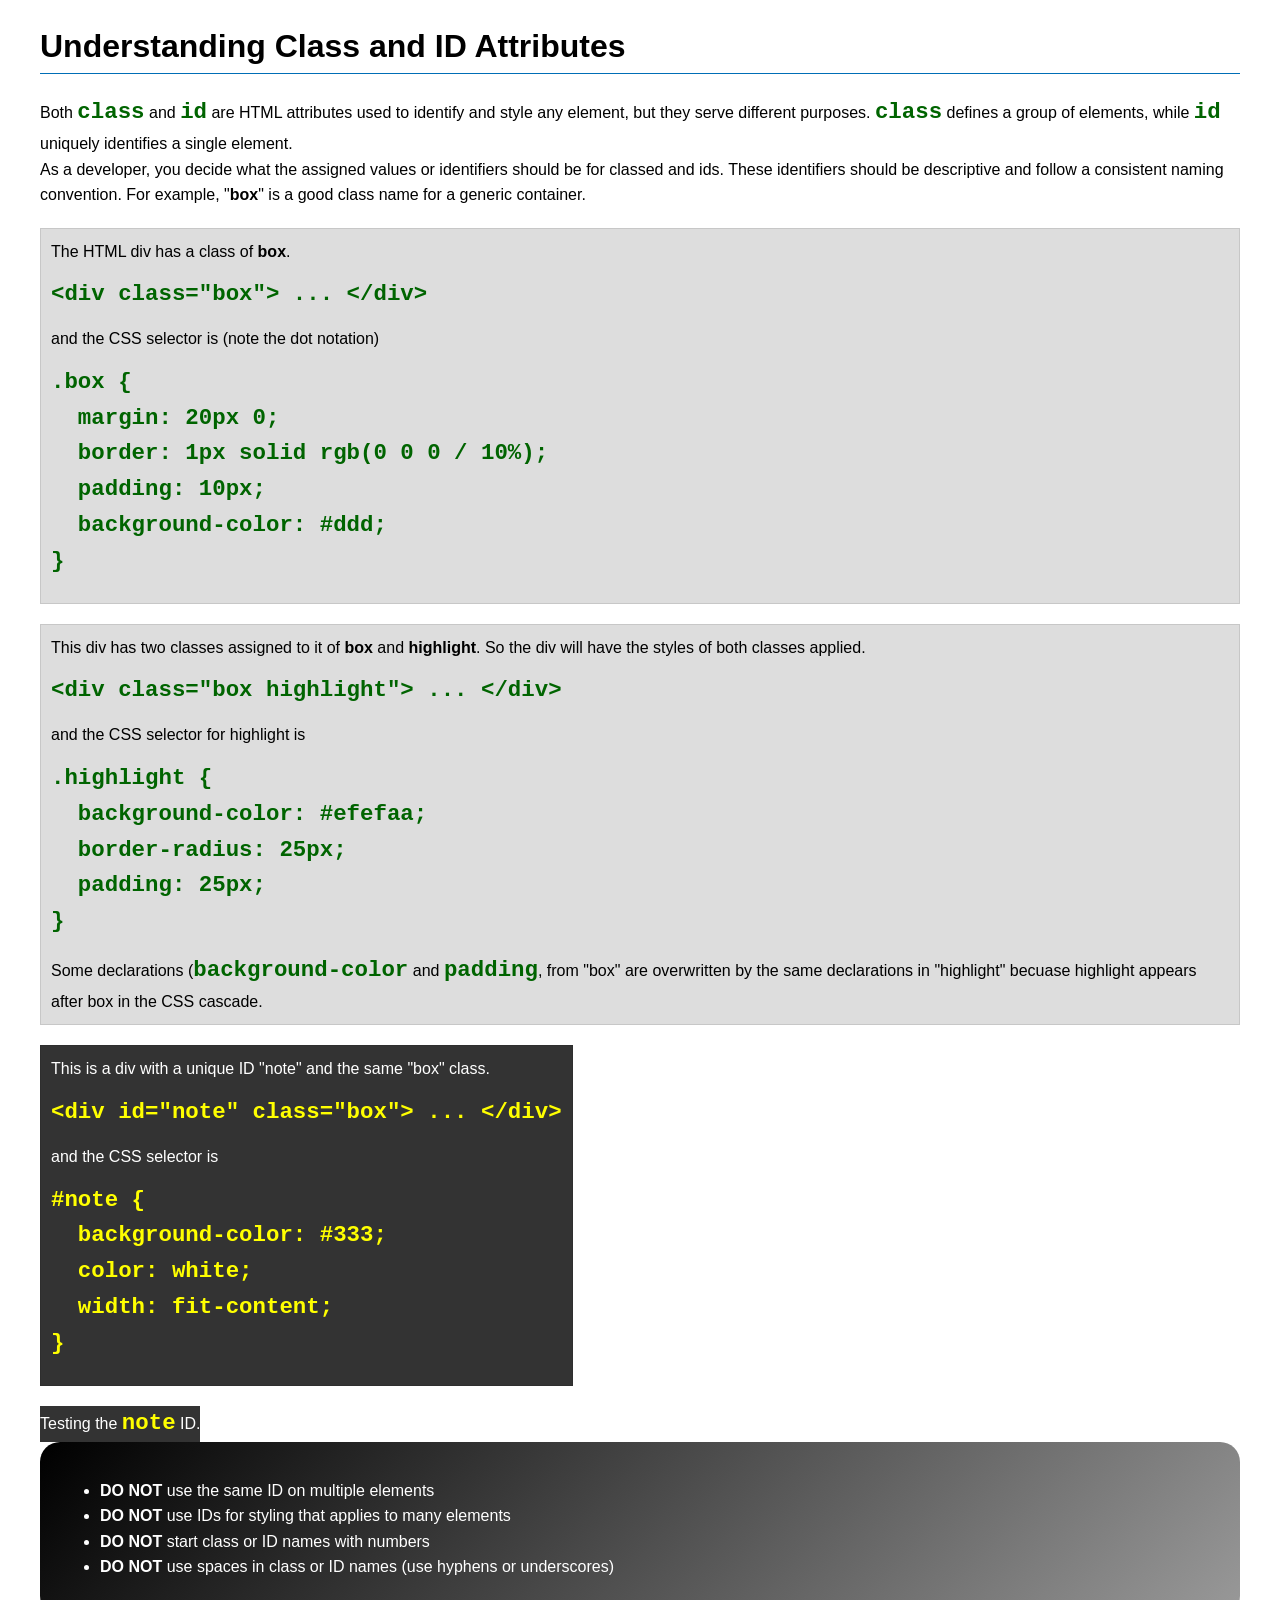
<file: week03/class-and-id.html>
<!DOCTYPE html>
<html lang="en">

<head>
    <meta charset="UTF-8">
    <meta name="viewport" content="width=device-width, initial-scale=1.0">
    <title>Class vs ID Attributes</title>
    <link rel="stylesheet" href="styles/class-and-id.css">
</head>

<body>
    <h1>Understanding Class and ID Attributes</h1>
    <p>Both <code>class</code> and <code>id</code> are HTML attributes used to identify and style
        any element, but they
        serve different purposes. <code>class</code> defines a group of elements, while
        <code>id</code> uniquely
        identifies a single element.
    </p>
    <p>As a developer, you decide what the assigned values or identifiers should be for classed and
        ids. These
        identifiers should be
        descriptive and follow a consistent naming convention. For example, "<strong>box</strong>"
        is a good class name
        for a generic container.</p>
    <div class="box">
        <p>The HTML div has a class of <strong>box</strong>.</p>
        <pre><code class="html">&lt;div class="box"&gt; ... &lt;/div&gt;</code></pre>
        and the CSS selector is (note the dot notation)
        <pre><code class="css">.box {
  margin: 20px 0;
  border: 1px solid rgb(0 0 0 / 10%);
  padding: 10px;
  background-color: #ddd; 
}</code></pre>
    </div>

    <div class="box ">
        <p>This div has two classes assigned to it of <strong>box</strong> and
            <strong>highlight</strong>. So the div
            will have the styles of both classes applied.
        </p>
        <pre><code class="html">&lt;div class="box highlight"&gt; ... &lt;/div&gt;</code></pre>
        and the CSS selector for highlight is
        <pre><code class="css">.highlight {
  background-color: #efefaa;
  border-radius: 25px;
  padding: 25px;
}</code></pre>
        <p>Some declarations (<code>background-color</code> and <code>padding</code>, from "box" are
            overwritten by the same declarations in "highlight" becuase highlight appears after box
            in the CSS cascade.</p>
    </div>

    <div id="note" class="box">
        <p>This is a div with a unique ID "note" and the same "box" class.</p>
        <pre><code class="html">&lt;div id="note" class="box"&gt; ... &lt;/div&gt;</code></pre>
        and the CSS selector is
        <pre><code class="css">#note {
  background-color: #333;
  color: white;
  width: fit-content;
}</code></pre>
    </div>

    <div id="note">
        <p>Testing the <code>note</code> ID.</p>
    </div>

    <section id="best-practice">
        <ul>
            <li><strong>DO NOT</strong> use the same ID on multiple elements</li>
            <li><strong>DO NOT</strong> use IDs for styling that applies to many elements</li>
            <li><strong>DO NOT</strong> start class or ID names with numbers</li>
            <li><strong>DO NOT</strong> use spaces in class or ID names (use hyphens or underscores)
            </li>
        </ul>
    </section>


</body>

</html>
</file>
<file: styles/styles.css>
* {
    margin: 0;
    padding: 0;
    box-sizing: border-box;
}

/* Class Selectors */
.box {
    margin: 1rem;
    border: 1px solid rgb(0 0 0 / 10%);
    padding: 1rem;
    background-color: #ddd;
    color: #000;
}

.name {
    color: black;
    text-align: center;
    padding: 10px;
}

aside {
    width: 20em;
    text-align: center;
}

main img {
    /* you most likely will have other CSS declarations here */
    float: right;
}

h1 {
    color: var(--heading-text-color);
}

.box {
    position: relative;

}

aside h2 {
    position: relative;
    top: 30px;
    left: 10px;

}

:root {
    --heading-background-color: #111184;
    --heading-text-color: #00000000;
    --heading-font: 'Montserrat', Helvetica, sans-serif
}

nav {
    background-color: var(--heading-background-color);
    padding: 10px;
}

nav a {
    color: white;
    display: block;
    padding: 20px;
}

h1 {
    border-bottom: 1px solid #000;
}

h1 {
    color: var(--heading-text-color);

}

img {
    width: 150px;
    height: auto;
    border: 1px solid #7a0911;
    padding: 2px;
    box-shadow: brown;

}

main img {
    width: 150px;
    height: auto;
    border: none;
    padding: 0;
    box-shadow: none;
}

aside {
    width: 20rem;
    margin: 1rem;
    border: 1px solid rgb(0 0 0 / 0.2);
    /* 1️⃣ */
    padding: 1rem;
    background-color: #eee;
    color: #333;
    text-align: center;
}

aside img {
    width: 200px;
    height: auto;
}

p {
    padding: 0;
}

footer {
    margin-top: 15px;
    border-top: 1px solid #000;
    text-align: center;
    background-color: var(--heading-background-color);
    color: white;
}

header,
.grid,
footer,
main {
    max-width: 840px;
    margin: 0 auto;
}

nav {
    background-color: steelblue;
    padding: 1rem;
    display: flex;
    justify-content: space-evenly;
    align-items: center;
}

.grid {
    display: grid;
    align-items: center;
}

main {
    grid-column: 2/3;
    margin: 1rem;
}

aside {
    width: 20rem;
    position: relative;
    grid-column: 1/2;
    grid-row: 1/2;
}

nav a {
    display: block;
    padding: 0.5rem;
    text-decoration: none;
    font-size: 1.2rem;
    font-weight: 700;
    color: #fff;/% shorthand for white %/
}
</file>
<file: wwr/styles/rafting.css>
:root {
    --primary-color: ;
    /* forest green */
    --accent1-color: #264653;
    /* dark slate blue */
    --accent2-color: #e9c46a;
    /* light golden yellow */
    --heading-font: "Times New Roman", "Georgia", serif;
    --body-font: Arial, Helvetica, sans-serif;
    --background-color: #ffff0080;
    --color1: white;
    --color2: black;

}

header {
    background-color: var(--primary-color);
    color: var(--accent2-color);
    display: grid;
    grid-template-columns: 1fr 2fr;
    align-items: center;
}

img * {
    margin: 0;
    padding: 0;
    box-sizing: border-box;
}

body {
    font-family: var(--body-font);
    color: var(--accent1-color);
}

.hero {
    position: absolute;
}

.hero img {
    width: 100%;
    display: block;

}

.hero-text {
    position: absolute;
    top: 10px;
    left: 0;
    width: 100%;
    text-align: center;
}

.hero h2 {
    position: absolute;
    bottom: -350px;
    left: 50%;
    transform: translateX(-50%);
    margin: 10px;
    z-index: 2;
    width: 90%;
}

h2 {
    color: blue;
    background-color: #e9c46a;
    width: 50%;
    text-align: center;
    padding: 10px;
    margin: 30px;
}

header,
main,
footer {
    width: 840px;
    margin: 0 auto;

}

main h1,
p {
    color: purple;

}

main a {
    color: black;
    background-color: lightblue;
}

main div .hero-text {
    position: absolute;

}

section img {

    width: 500px;
}

.button {
    display: inline-block;
    padding: 12px 25px;
    background-color: #f5deb3;
    color: black;
    text-decoration: none;
}

main h1 .history {
    display: flex;
    align-items: center;
    justify-content: center;
    gap: 30px;
}

.history-text {
    width: 35%;
}

div img {
    display: inline-block;
    margin-top: 10px;
    margin-left: 9px;
    width: 250px;
    height: auto;
}

div {
    text-align: left;
}

.history-image {
    text-align: center;
}

.history-image h2 {
    margin-bottom: 15px;
}

.history-image img {
    width: 250px;
    height: 180px;
    object-fit: cover;
}

header img {
    width: 60px;
    margin: 90px;

}

nav ul {
    list-style: none;
    display: flex;
    width: 450px;
    margin: 10px auto;
    padding: 0;
}

nav ul li {
    flex: 1;
}

nav ul li a {
    display: block;
    text-align: center;
    padding: 5px;
    text-decoration: none;
    color: var(--color2);
    background-color: var(--color1);
    border: 1px solid black;
    font-size: 20px;
}

nav ul li:first-child a {
    border-radius: 8px 0 0 8px;
}

nav ul li:last-child a {
    border-radius: 0 8px 8px 0;
}

article {
    position: absolute;
    background-color: var(--background-color);
    color: black;
    width: 96%;
    top: 400px;
}

figure {
    display: inline-block;
    margin: 20px;
}

figure img {
    width: 125px;
    height: 120px;
    object-fit: cover;

}

nav,
p,
section,
article {
    margin: 10px;
    padding: 8px;
}

.socialmedia a {
    text-decoration: none;
}

.hero {
    position: relative;
}

.hero img {
    display: block;
    width: 100%;
    height: auto;
    float: right;
    margin-top: 10px;

}

.hero article h1 {
    position: absolute;
    top: 20px;
    width: 10%;
    padding: 16px;
    text-align: center;
    opacity: 0.7;
    background-color: var(--accent1-color);
    color: var(--color2);
}

.hero article {
    position: absolute;

}

.hero article img {
    float: right;
    width: 125px;
    border: black;
    margin: 10px;
    box-shadow: 5px 5px 10px black;
}

form {
    text-align: center;
}

p,
.button {
    background-color: #f5deb6;
}

td img {
    width: 400px;
    height: auto;
}

button {
    width: 370px;
}

h2 {
    align-items: center;
}

fieldset img {
    padding: 10px;
    margin-top: 10px;
    margin-left: 90px;
    width: 150px;
}

fieldset {
    text-align: center;
    display: block;
}

footer {
    background-color: var(--primary-color);
    color: var(--color1);
    display: flex;

}

footer img {
    width: 50px;
}

.socialmedia {
    margin-left: auto;
}
</file>
<file: styles/rafting.css>
:root {
    --primary-color: #055a05;
    /* forest green */
    --accent1-color: #264653;
    /* dark slate blue */
    --accent2-color: #e9c46a;
    /* light golden yellow */
    --heading-font: "Times New Roman", "Georgia", serif;
    --body-font: Arial, Helvetica, sans-serif;
}

header {
    background-color: var(--primary-color);
    color: var(--accent2-color);
}

* {
    margin: 0;
    padding: 0;
    box-sizing: border-box;
}

body {
    font-family: var(--body-font);
    color: var(--accent1-color);
}

header,
main,
footer {
    width: 840px;
    margin: 0 auto;
}

h1,
h2 {
    font-family: var(--heading-font);
    color: var(--primary-color);
}

article {
    position: absolute;
    background-color: #007bff33;
    color: black;
    width: 96%;
    top: 400px;
}

h1 {
    position: absolute;
    background-color: #264653;
    color: #000;
}

h2 {
    background-color: #0056b3c0;
    text-align: center;
    color: white;
    padding: 10px;
    margin: 16px;
}

nav,
p,
section,
article {
    margin: 16px;
    padding: 8px;
}

.socialmedia a {
    text-decoration: none;
}

.hero {
    position: relative;
}

.hero img {
    display: block;
    width: 100%;
    height: auto;
    float: right;
}

.hero article h1 {
    position: absolute;
    top: 20px;
    width: 100%;
    padding: 16px;
    text-align: center;
    opacity: 0.7;
    background-color: var(--accent1-color);
    color: #fff;

}

.hero article {
    position: absolute;

}

.hero article img {
    float: right;
    width: 125px;
    border: #fff;
    margin: 10px;
    box-shadow: #000;
}
</file>
<file: week02/styles/block-vs-inline.css>
* {
    margin: 0;
    padding: 0;
}

body {
    font-size: 20px;
    margin: 1rem;
}

p,
div {
    background-color: beige;
    margin: 1rem;
    padding: 1rem;
}

span {
    color: navy;
    background-color: lightblue;
}

code {
    margin: 0;
    padding: 0;
    color: green;
    font-size: 1.2rem;
}

.note {
    font-style: italic;
    background-color: lightgoldenrodyellow;
    border-radius: 1rem;
    border: 1px solid rgb(0 0 0 / 10%);
    margin: 1rem;
    padding: .5rem;
}

.question {
    background-color: #3d503d;
    color: #fff;
}
</file>
<file: week02/styles/box-model-solution.css>
.callout {
    max-width: 400px;
    margin: 10px;
    border: 1px solid rgba(0, 0, 0, .1);
    padding: 15px;
    background-color: #247;
    color: #fff;
}

.callout img {
    float: right;
    margin: 0 0 10px 15px;
    border: 1px solid #000;
    padding: 3px;
    background-color: #bbb;
    width: 100px;
    height: auto;

}

blockquote {
    margin: 0;
}

cite {
    display: block;
    border-top: 1px dotted #fff;
    padding-top: 3px;
    text-align: right;
    font-size: smaller;
}
</file>
<file: week02/styles/temple.css>
* {
    margin: 0;
    padding: 0;
}

body {
    font-family: Arial, sans-serif;
    line-height: 1.6;
}

header,
footer {
    background-color: #333;
    color: #fff;
    padding: 10px;
    text-align: center;
    font-size: 1.5rem;
}

main {
    width: 400px;
    margin: 0 auto;
}

h1 {
    margin: 10px;
    text-align: center;
}

h2 {
    border-bottom: 1px solid #222;
}

img {
    width: 100%;
    height: auto;
    box-shadow: 0 0 30px #333;
}

section {
    margin: 20px 0;
    border: 1px solid rgb(0 0 0 / 10%);
    padding: 10px;
    background-color: #ddd;
    font-size: .9rem;
}

section p {
    margin: 10px;
}

ul {
    margin: 10px 20px;
}

footer {

    font-size: .9rem;

}
</file>
<file: week03/styles/class-and-id.css>
body {
    font-family: Arial, sans-serif;
    line-height: 1.6;
    margin: 0;
    padding: 0 40px;
}

h1 {
    border-bottom: 1px solid rgb(0 110 182);
    padding-bottom: 0;
}



p {
    margin: 0;
}

code {
    color: darkgreen;
    font-weight: 700;
    font-size: 1.4rem;
}

/* Class examples - can be reused */

.box {
    margin: 20px 0;
    border: 1px solid rgb(0 0 0 / 10%);
    padding: 10px;
    background-color: #ddd; /* this is shorthand for #dddddd */
}

.highlight {
    background-color: #efefaa;
    border-radius: 25px;
    padding: 25px;
}

/* ID examples - should be unique */

#note {
    background-color: #333;
    color: white;
    width: fit-content;
}

#note code {
    color: yellow;
}

#best-practice {
    background: linear-gradient(135deg, #000 0%, #999 100%);
    color: white;
    border-radius: 20px;
    padding: 20px
}
</file>
